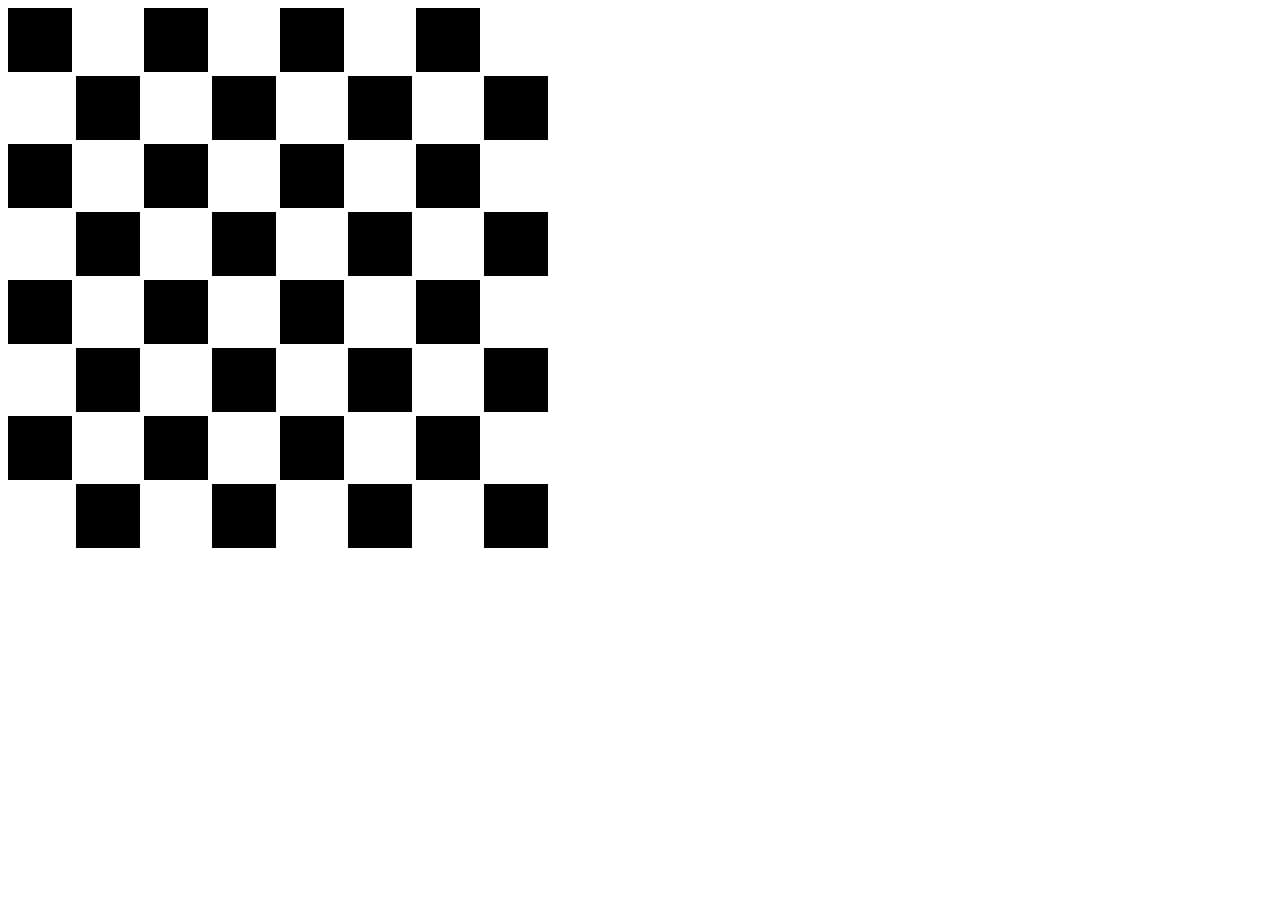
<file: .checkboard/index.html>
<html>
<head>
  <meta charset="utf-8">
  <meta name="viewport" content="width=device-width">
  <title>Disco</title>
  <link href="style.css" rel="stylesheet" type="text/css" />
</head>
<body>
  <div>
    <div id="1-1" class="dark"></div>
    <div id="1-2" class="light"></div>
    <div id="1-3" class="dark"></div>
    <div id="1-4" class="light"></div>
    <div id="1-5" class="dark"></div>
    <div id="1-6" class="light"></div>
    <div id="1-7" class="dark"></div>
    <div id="1-8" class="light"></div>
  </div>
  <div>
    <div id="2-1" class="light"></div>
    <div id="2-2" class="dark"></div>
    <div id="2-3" class="light"></div>
    <div id="2-4" class="dark"></div>
    <div id="2-5" class="light"></div>
    <div id="2-6" class="dark"></div>
    <div id="2-7" class="light"></div>
    <div id="2-8" class="dark"></div>
  </div>
  <div>
    <div id="3-1" class="dark"></div>
    <div id="3-2" class="light"></div>
    <div id="3-3" class="dark"></div>
    <div id="3-4" class="light"></div>
    <div id="3-5" class="dark"></div>
    <div id="3-6" class="light"></div>
    <div id="3-7" class="dark"></div>
    <div id="3-8" class="light"></div>
  </div>
  <div>
    <div id="4-1" class="light"></div>
    <div id="4-2" class="dark"></div>
    <div id="4-3" class="light"></div>
    <div id="4-4" class="dark"></div>
    <div id="4-5" class="light"></div>
    <div id="4-6" class="dark"></div>
    <div id="4-7" class="light"></div>
    <div id="4-8" class="dark"></div>
  </div>
  <div>
    <div id="5-1" class="dark"></div>
    <div id="5-2" class="light"></div>
    <div id="5-3" class="dark"></div>
    <div id="5-4" class="light"></div>
    <div id="5-5" class="dark"></div>
    <div id="5-6" class="light"></div>
    <div id="5-7" class="dark"></div>
    <div id="5-8" class="light"></div>
  </div>
  <div>
    <div id="6-1" class="light"></div>
    <div id="6-2" class="dark"></div>
    <div id="6-3" class="light"></div>
    <div id="6-4" class="dark"></div>
    <div id="6-5" class="light"></div>
    <div id="6-6" class="dark"></div>
    <div id="6-7" class="light"></div>
    <div id="6-8" class="dark"></div>
  </div>
  <div>
    <div id="7-1" class="dark"></div>
    <div id="7-2" class="light"></div>
    <div id="7-3" class="dark"></div>
    <div id="7-4" class="light"></div>
    <div id="7-5" class="dark"></div>
    <div id="7-6" class="light"></div>
    <div id="7-7" class="dark"></div>
    <div id="7-8" class="light"></div>
  </div>
  <div>
    <div id="8-1" class="light"></div>
    <div id="8-2" class="dark"></div>
    <div id="8-3" class="light"></div>
    <div id="8-4" class="dark"></div>
    <div id="8-5" class="light"></div>
    <div id="8-6" class="dark"></div>
    <div id="8-7" class="light"></div>
    <div id="8-8" class="dark"></div>
  </div>

  <script src="script.js"></script>
</body>
</html>
</file>
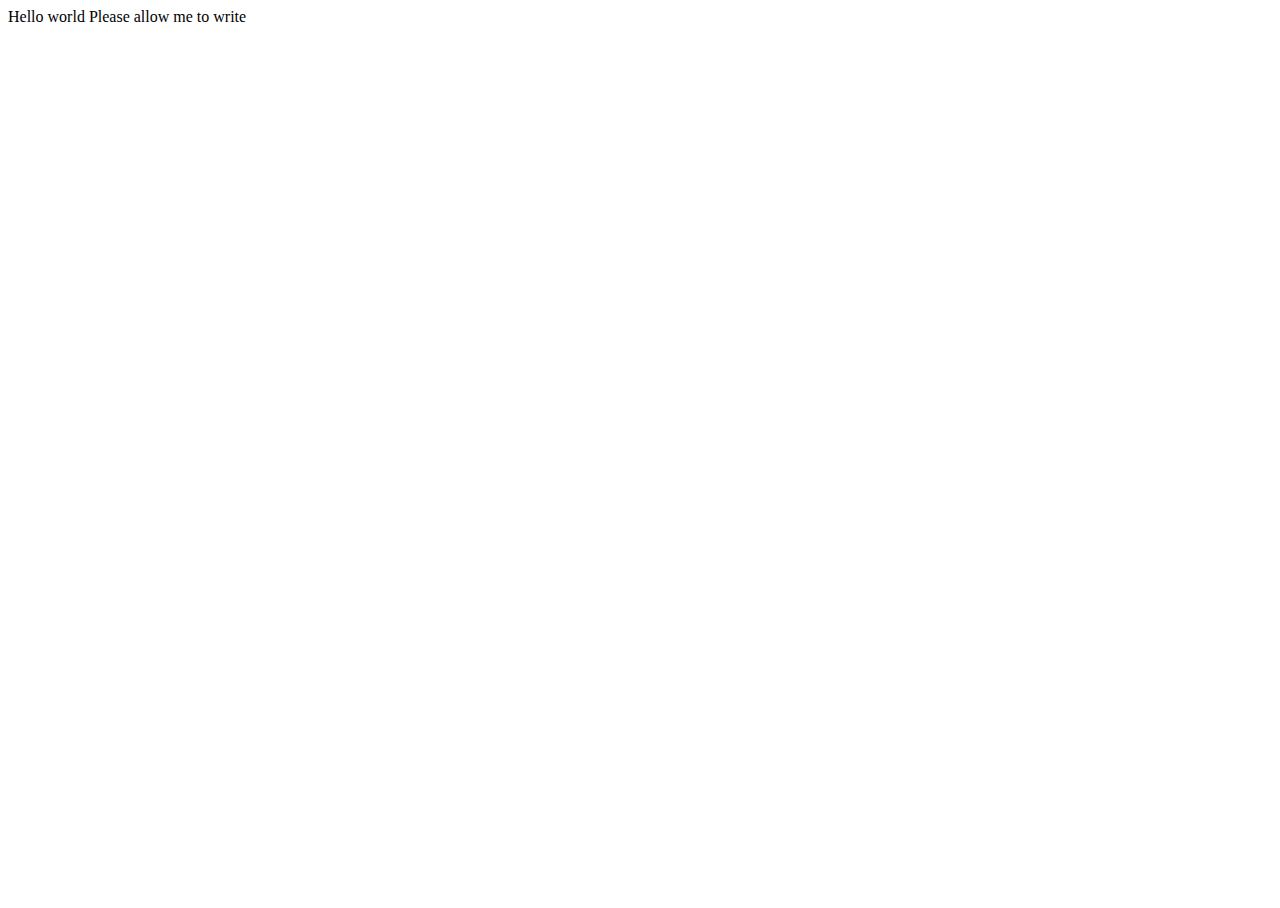
<file: 1-alert_confirm_prompt/index.html>
<!DOCTYPE html>
<html>

<head>
  <meta charset="utf-8">
  <meta name="viewport" content="width=device-width">
  <title>replit</title>
  <link href="style.css" rel="stylesheet" type="text/css" />
</head>

<body>
  Hello world
  <script src="script.js"></script>

 <!--
  This script places a badge on your repl's full-browser view back to your repl's cover
  page. Try various colors for the theme: dark, light, red, orange, yellow, lime, green,
  teal, blue, blurple, magenta, pink!
  -->
  <script src="https://replit.com/public/js/replit-badge.js" theme="blue" defer></script> 
</body>

</html>
</file>
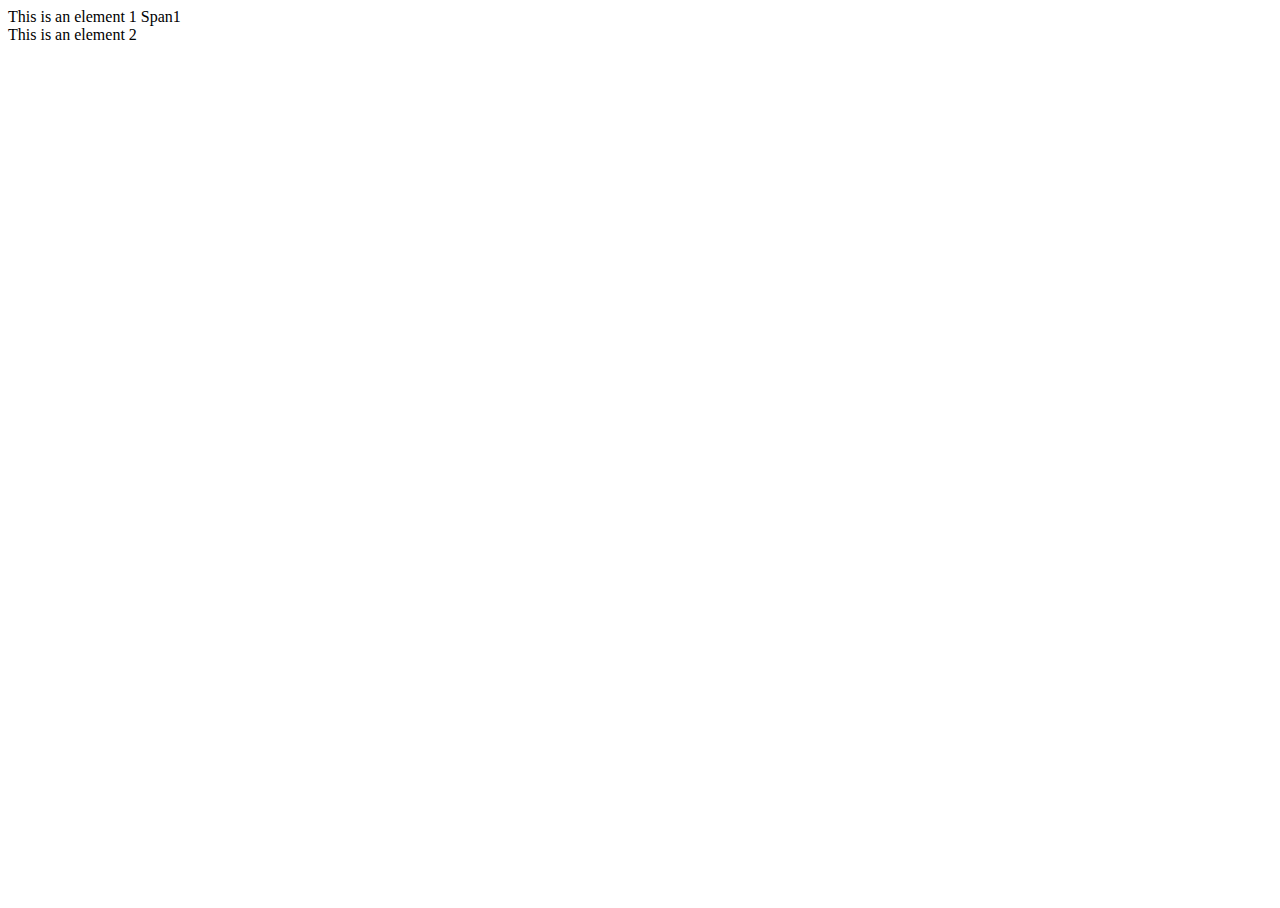
<file: 2-matches_closest_contains/index.html>
<!DOCTYPE html>
<html>

<head>
  <meta charset="utf-8">
  <meta name="viewport" content="width=device-width">
  <title>replit</title>
  <link href="style.css" rel="stylesheet" type="text/css" />
</head>

<body>
  <div class="box" id="id1">This is an element 1 <span id="sp1">Span1 </span> </div>
  <div class="box" id="id2">This is an element 2 </div>

  <script src="script.js"></script>

  <!--
  This script places a badge on your repl's full-browser view back to your repl's cover
  page. Try various colors for the theme: dark, light, red, orange, yellow, lime, green,
  teal, blue, blurple, magenta, pink!
  -->
  <script src="https://replit.com/public/js/replit-badge.js" theme="blue" defer></script>
</body>

</html>
</file>
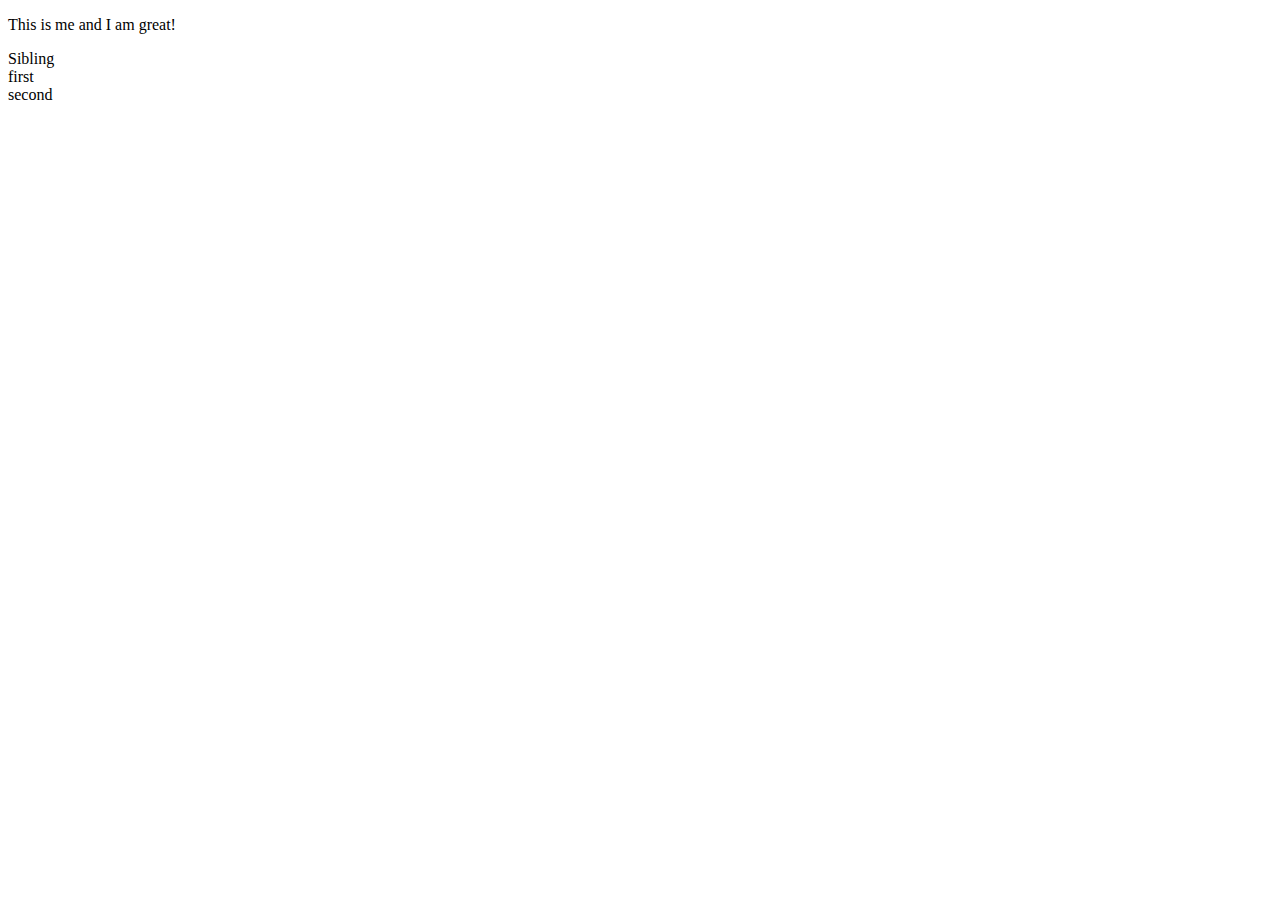
<file: 3-child_parent_sibling/index.html>
<!DOCTYPE html>
<html>

<head>
  <meta charset="utf-8">
  <meta name="viewport" content="width=device-width">
  <title>replit</title>
  <link href="style.css" rel="stylesheet" type="text/css" />
</head>

<body>
  <div>
    <p>This is me and I am great!</p>
    <span>Sibling</span>
  </div>

  <div>
    <div class="first">first</div>
    <div class="second">second</div>
  </div>

  <script src="script.js"></script>

  <!--
  This script places a badge on your repl's full-browser view back to your repl's cover
  page. Try various colors for the theme: dark, light, red, orange, yellow, lime, green,
  teal, blue, blurple, magenta, pink!
  -->
  <script src="https://replit.com/public/js/replit-badge.js" theme="blue" defer></script>
</body>

</html>
</file>
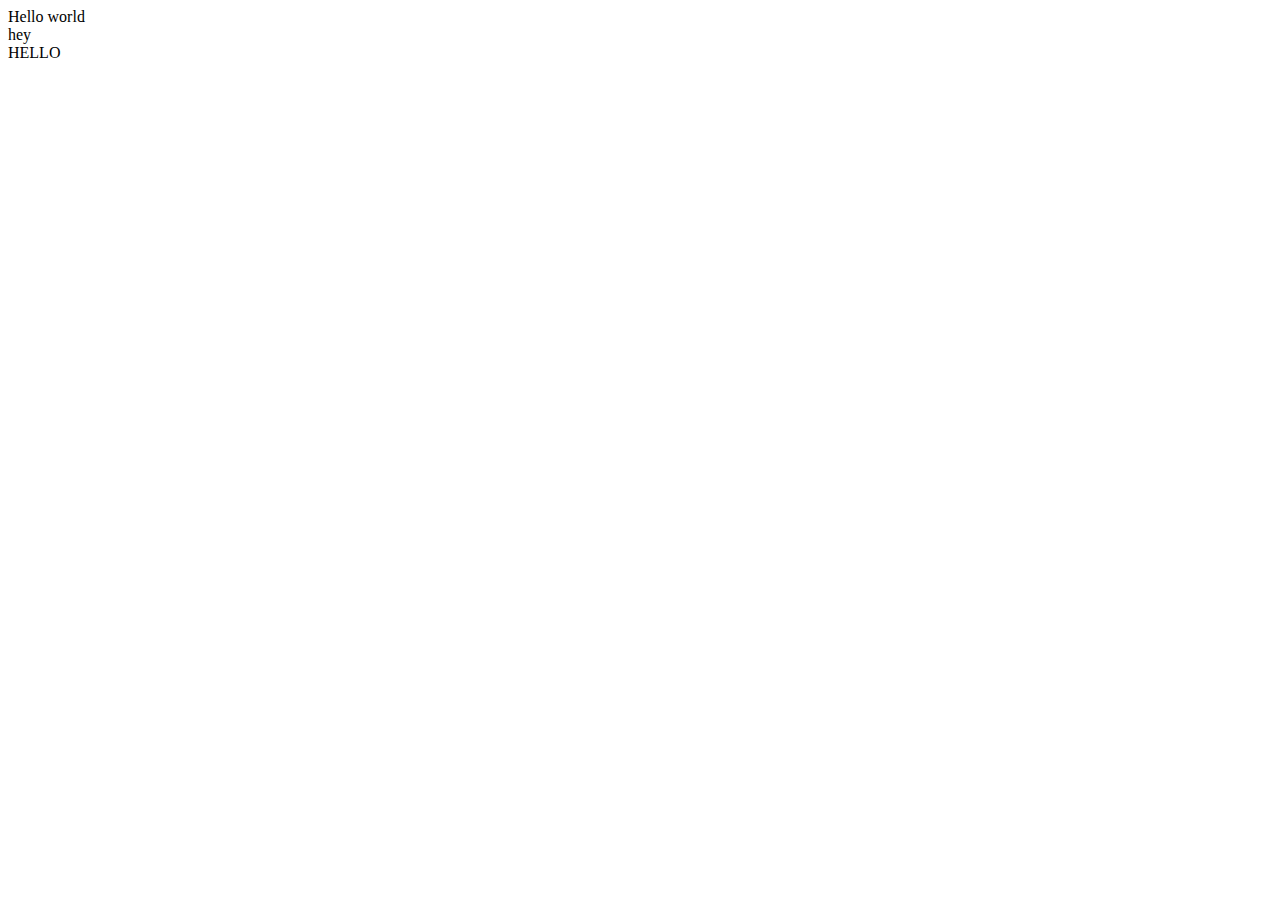
<file: 5-innerHTML_outerHTML/index.html>
<!DOCTYPE html>
<html>

<head>
  <meta charset="utf-8">
  <meta name="viewport" content="width=device-width">
  <title>Inner HTML</title>
  <link href="style.css" rel="stylesheet" type="text/css" />
</head>

<body>
  Hello world
  <span id="first"><b>Hi</b>Hey I am span</span>
  <span id="second" hidden> HELLO </span>
  <script src="script.js"></script>

  <!--
  This script places a badge on your repl's full-browser view back to your repl's cover
  page. Try various colors for the theme: dark, light, red, orange, yellow, lime, green,
  teal, blue, blurple, magenta, pink!
  -->
  <script src="https://replit.com/public/js/replit-badge.js" theme="blue" defer></script>
</body>

</html>
</file>
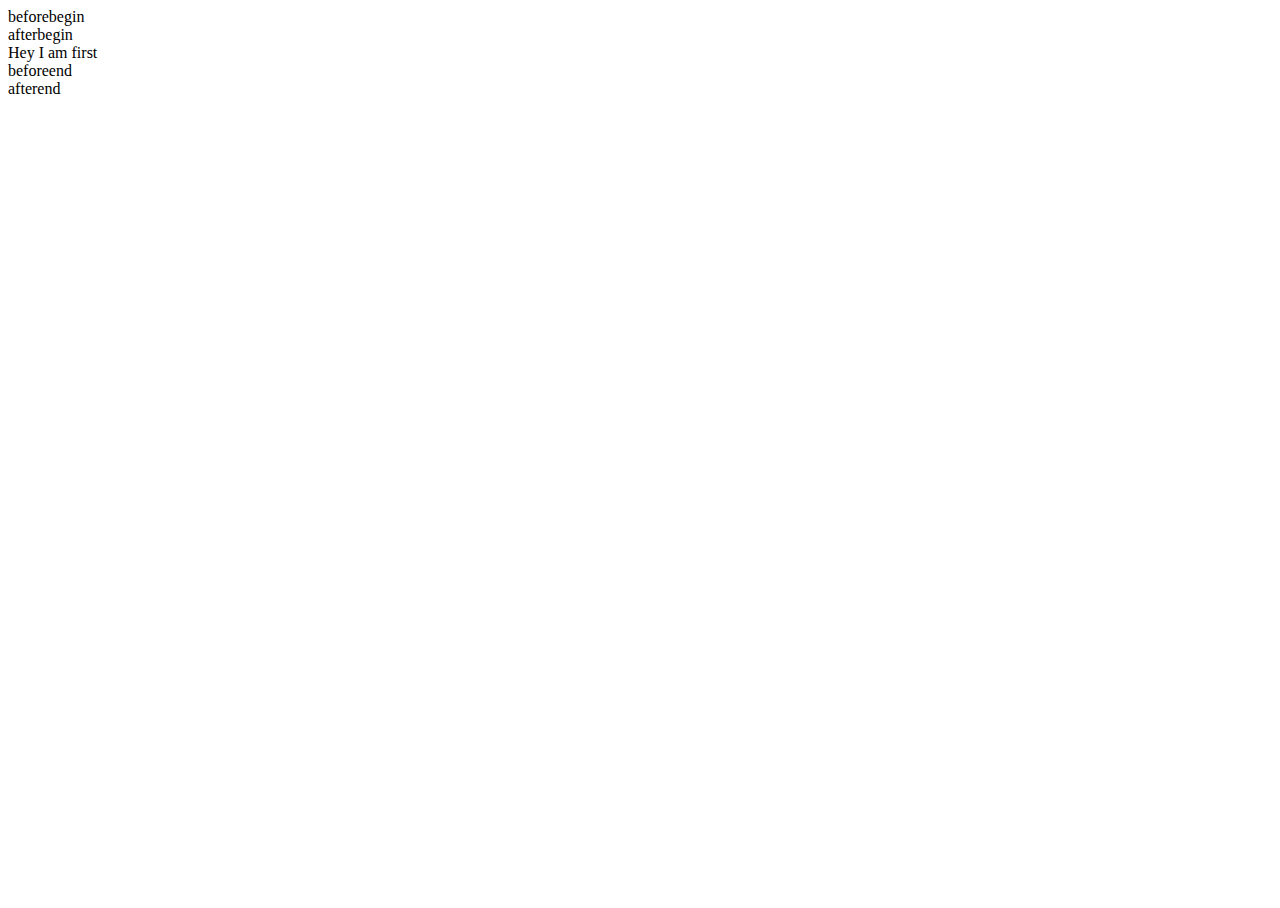
<file: 6-html_insertion/index.html>
<!DOCTYPE html>
<html>

<head>
  <meta charset="utf-8">
  <meta name="viewport" content="width=device-width">
  <title>replit</title>
  <link href="style.css" rel="stylesheet" type="text/css" />
</head>

<body>
  <div id="first">Hey I am first</div>
  <script src="script.js"></script>

 <!--
  This script places a badge on your repl's full-browser view back to your repl's cover
  page. Try various colors for the theme: dark, light, red, orange, yellow, lime, green,
  teal, blue, blurple, magenta, pink!
  -->
  <script src="https://replit.com/public/js/replit-badge.js" theme="blue" defer></script> 
</body>

</html>
</file>
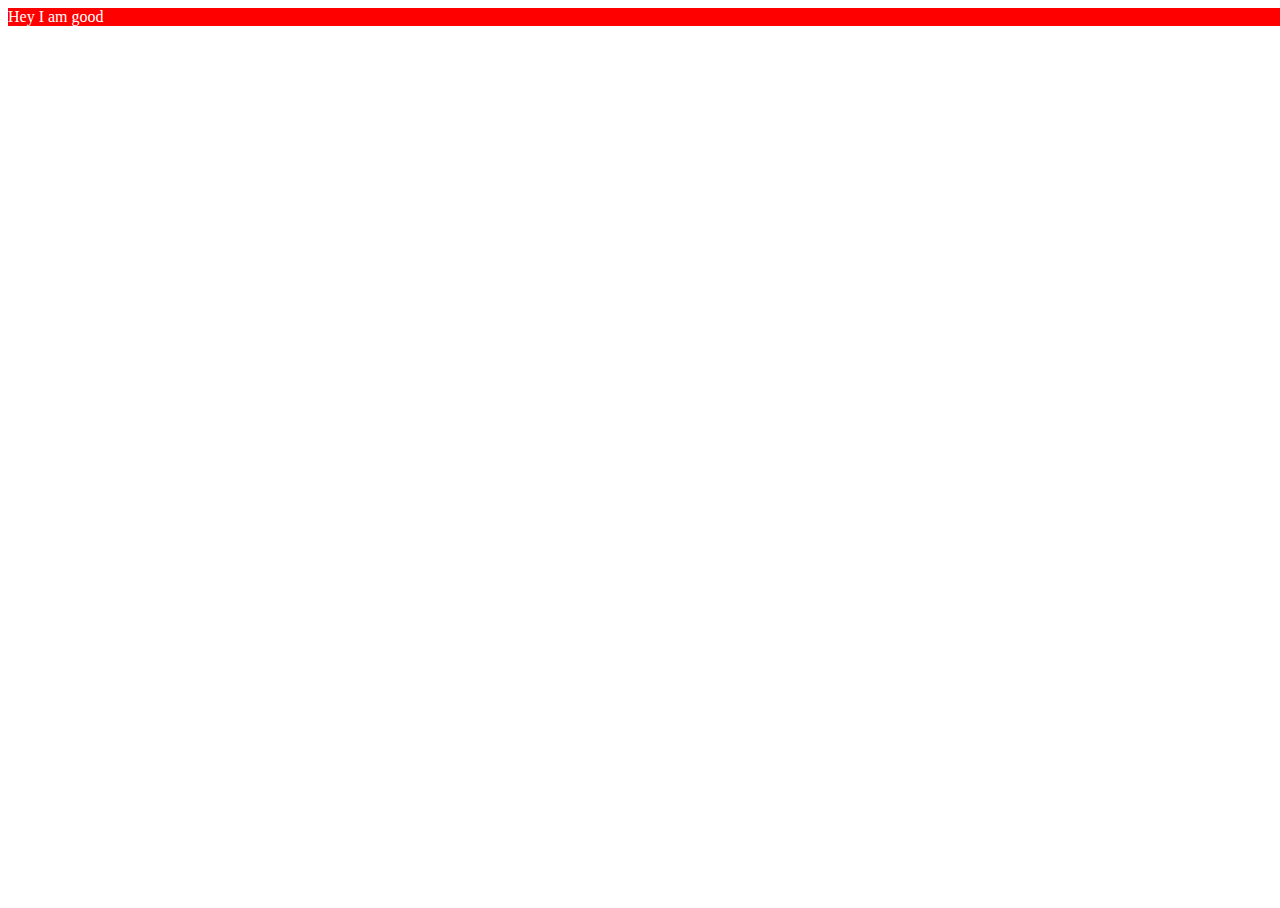
<file: 8-className_classList/index.html>
<!DOCTYPE html>
<html>

<head>
  <meta charset="utf-8">
  <meta name="viewport" content="width=device-width">
  <title>replit</title>
  <link href="style.css" rel="stylesheet" type="text/css" />
</head>

<body>
  <div id="first" class="yellow text-dark">
    <span>Hey I am good</span>
  </div>
  <script src="script.js"></script>

  <!--
  This script places a badge on your repl's full-browser view back to your repl's cover
  page. Try various colors for the theme: dark, light, red, orange, yellow, lime, green,
  teal, blue, blurple, magenta, pink!
  -->
  <script src="https://replit.com/public/js/replit-badge.js" theme="blue" defer></script>
</body>

</html>
</file>
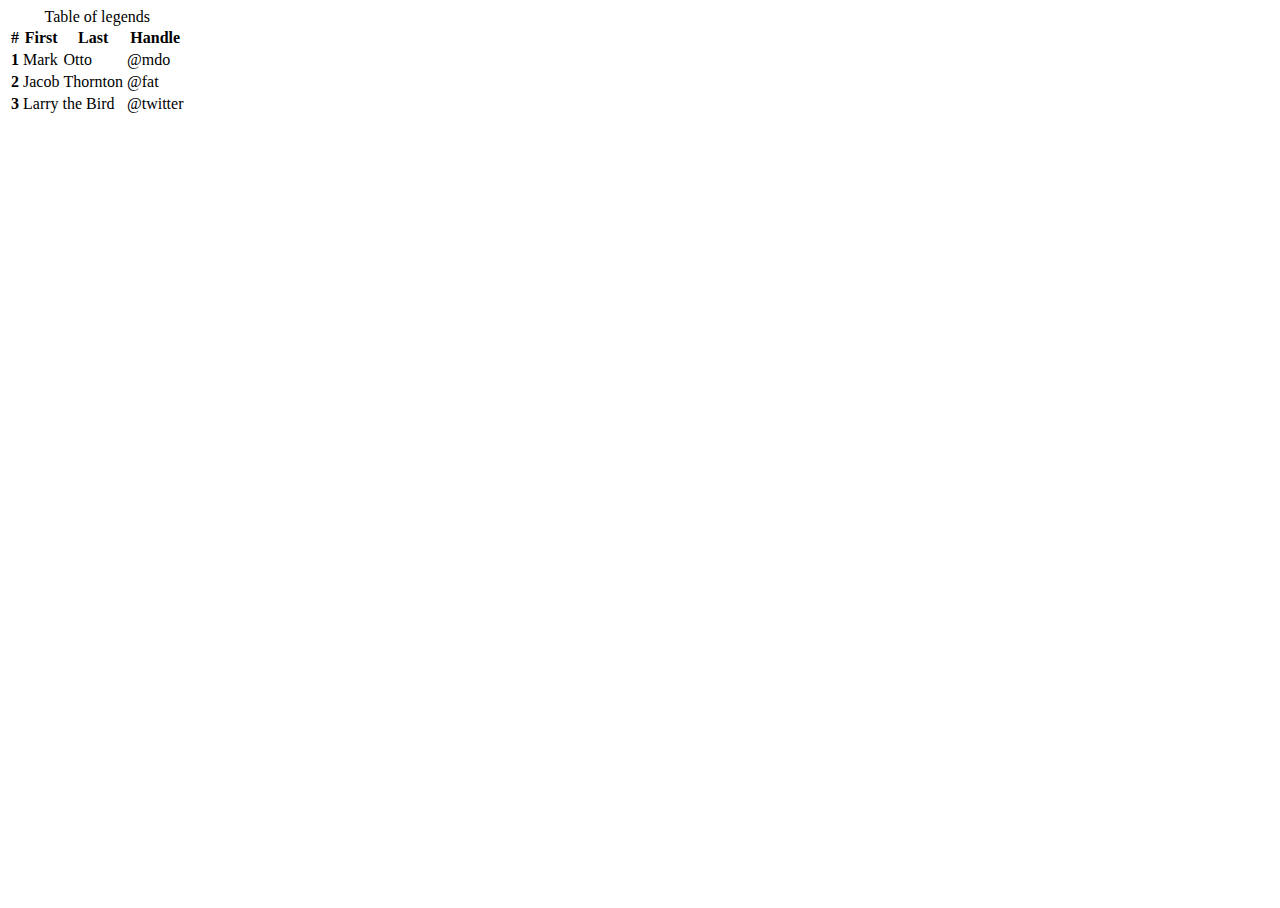
<file: 9-table_navigation/index.html>
<!DOCTYPE html>
<html>

<head>
  <meta charset="utf-8">
  <meta name="viewport" content="width=device-width">
  <title>replit</title>
  <link href="https://cdn.jsdelivr.net/npm/bootstrap@5.2.0/dist/css/bootstrap.min.css" rel="stylesheet"
    integrity="sha384-gH2yIJqKdNHPEq0n4Mqa/HGKIhSkIHeL5AyhkYV8i59U5AR6csBvApHHNl/vI1Bx" crossorigin="anonymous">

  <link href="style.css" rel="stylesheet" type="text/css" />
</head>

<body>
  <div class="container my-4">
    <table class="table">
      <caption>Table of legends</caption>
      <thead>
        <tr>
          <th scope="col">#</th>
          <th scope="col">First</th>
          <th scope="col">Last</th>
          <th scope="col">Handle</th>
        </tr>
      </thead>
      <tbody>
        <tr>
          <th scope="row">1</th>
          <td>Mark</td>
          <td>Otto</td>
          <td>@mdo</td>
        </tr>
        <tr>
          <th scope="row">2</th>
          <td>Jacob</td>
          <td>Thornton</td>
          <td>@fat</td>
        </tr>
        <tr>
          <th scope="row">3</th>
          <td colspan="2">Larry the Bird</td>
          <td>@twitter</td>
        </tr>
      </tbody>
    </table>
  </div>
  <script src="script.js"></script>

  <!--
  This script places a badge on your repl's full-browser view back to your repl's cover
  page. Try various colors for the theme: dark, light, red, orange, yellow, lime, green,
  teal, blue, blurple, magenta, pink!
  -->
  <script src="https://cdn.jsdelivr.net/npm/bootstrap@5.2.0/dist/js/bootstrap.bundle.min.js"
    integrity="sha384-A3rJD856KowSb7dwlZdYEkO39Gagi7vIsF0jrRAoQmDKKtQBHUuLZ9AsSv4jD4Xa"
    crossorigin="anonymous"></script>

  <script src="https://replit.com/public/js/replit-badge.js" theme="blue" defer></script>
</body>

</html>
</file>
<file: .checkboard/style.css>
.dark {
  display: inline-block;
  height: 64px;
  width: 64px;
  background: black;
}

.light {
  display: inline-block;
  height: 64px;
  width: 64px;
  background: white;
}
</file>
<file: 1-alert_confirm_prompt/style.css>
html, body {
  height: 100%;
  width: 100%;
}
</file>
<file: 2-matches_closest_contains/style.css>
html, body {
  height: 100%;
  width: 100%;
}
</file>
<file: 3-child_parent_sibling/style.css>
html, body {
  height: 100%;
  width: 100%;
}
</file>
<file: 5-innerHTML_outerHTML/style.css>
html, body {
  height: 100%;
  width: 100%;
}
</file>
<file: 6-html_insertion/style.css>
html, body {
  height: 100%;
  width: 100%;
}
</file>
<file: 8-className_classList/style.css>
html, body {
  height: 100%;
  width: 100%;
}

.yellow{
  background-color: yellow;
  color: white;
}

.red{
  background-color: red;
  color: white;
}

.text-dark{
  color: black;
}
</file>
<file: 9-table_navigation/style.css>
html, body {
  height: 100%;
  width: 100%;
}
</file>
